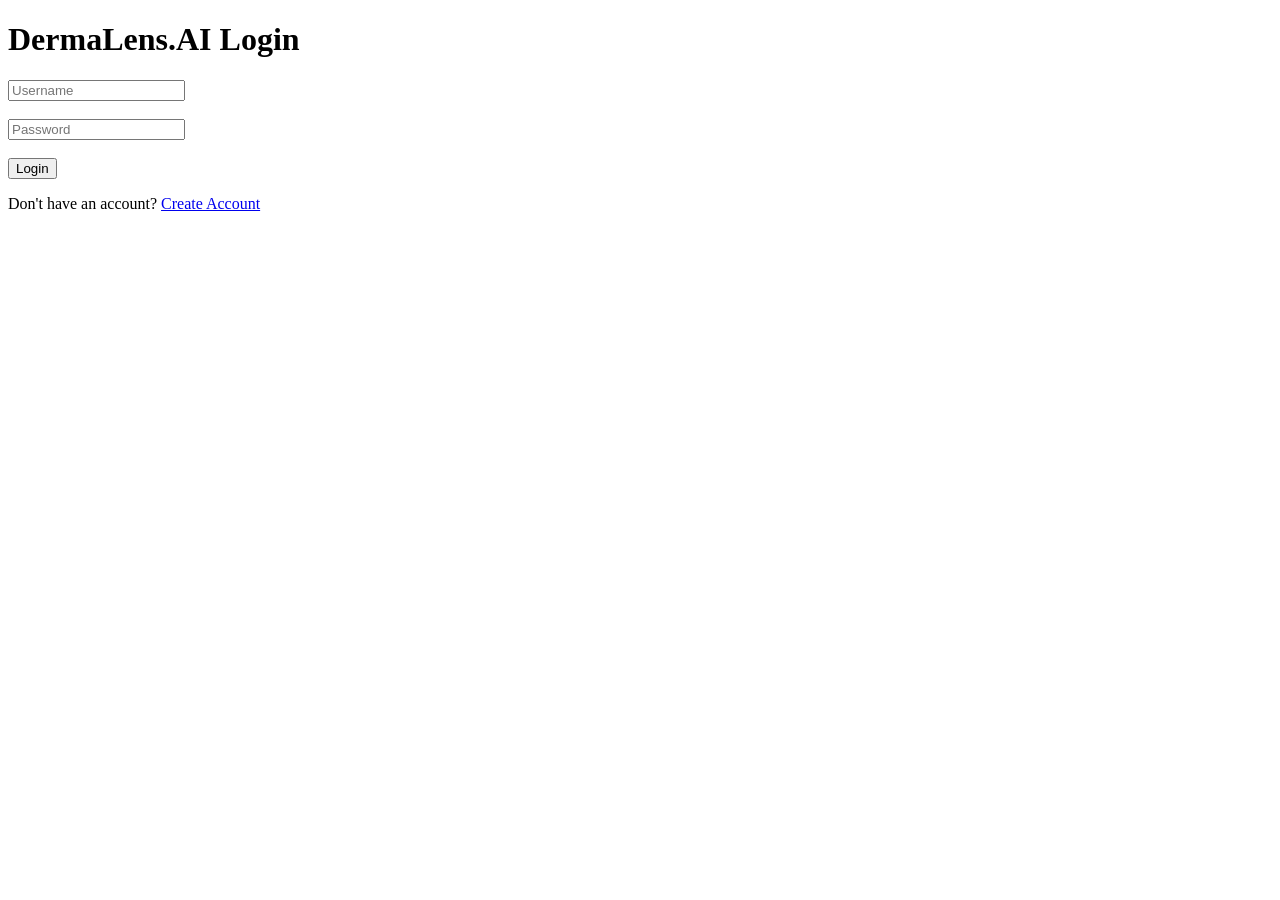
<file: templates/login.html>
<!DOCTYPE html>
<html>
<head>
    <title>Login - DermaLens.AI</title>
</head>
<body>

    <h1>DermaLens.AI Login</h1>

    <form method="POST" action="/login">
        <input type="text" name="username" placeholder="Username" required>
        <br><br>

        <input type="password" name="password" placeholder="Password" required>
        <br><br>

        <button type="submit">Login</button>
    </form>

    <p>
        Don't have an account?
        <a href="/signup">Create Account</a>
    </p>

</body>
</html>
</file>
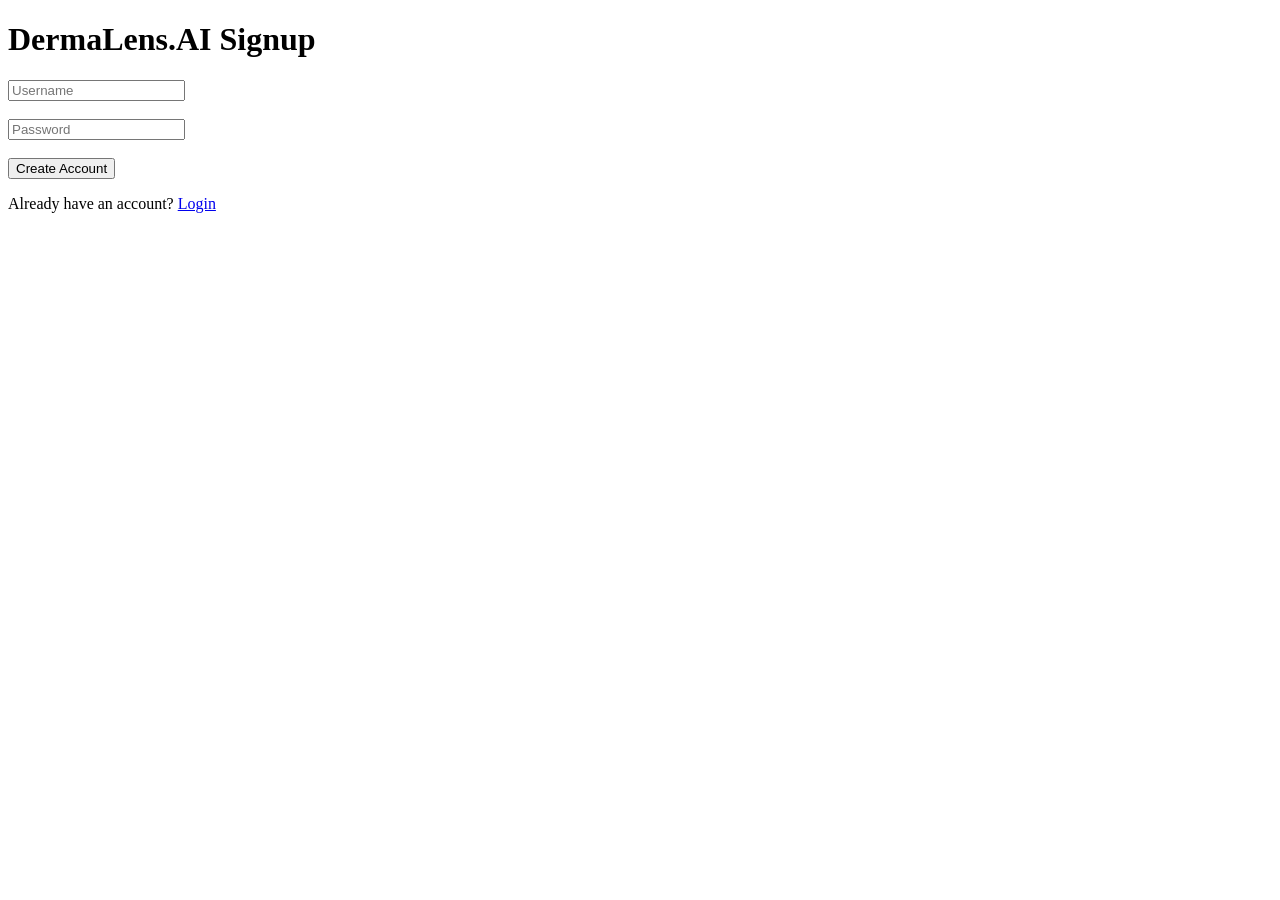
<file: templates/signup.html>
<!DOCTYPE html>
<html>
<head>
    <title>Signup - DermaLens.AI</title>
</head>
<body>
    <h1>DermaLens.AI Signup</h1>

    <form method="POST" action="/signup">
        <input type="text" name="username" placeholder="Username" required>
        <br><br>

        <input type="password" name="password" placeholder="Password" required>
        <br><br>

        <button type="submit">Create Account</button>
    </form>

    <p>
        Already have an account?
        <a href="/login">Login</a>
    </p>
</body>
</html>
</file>
